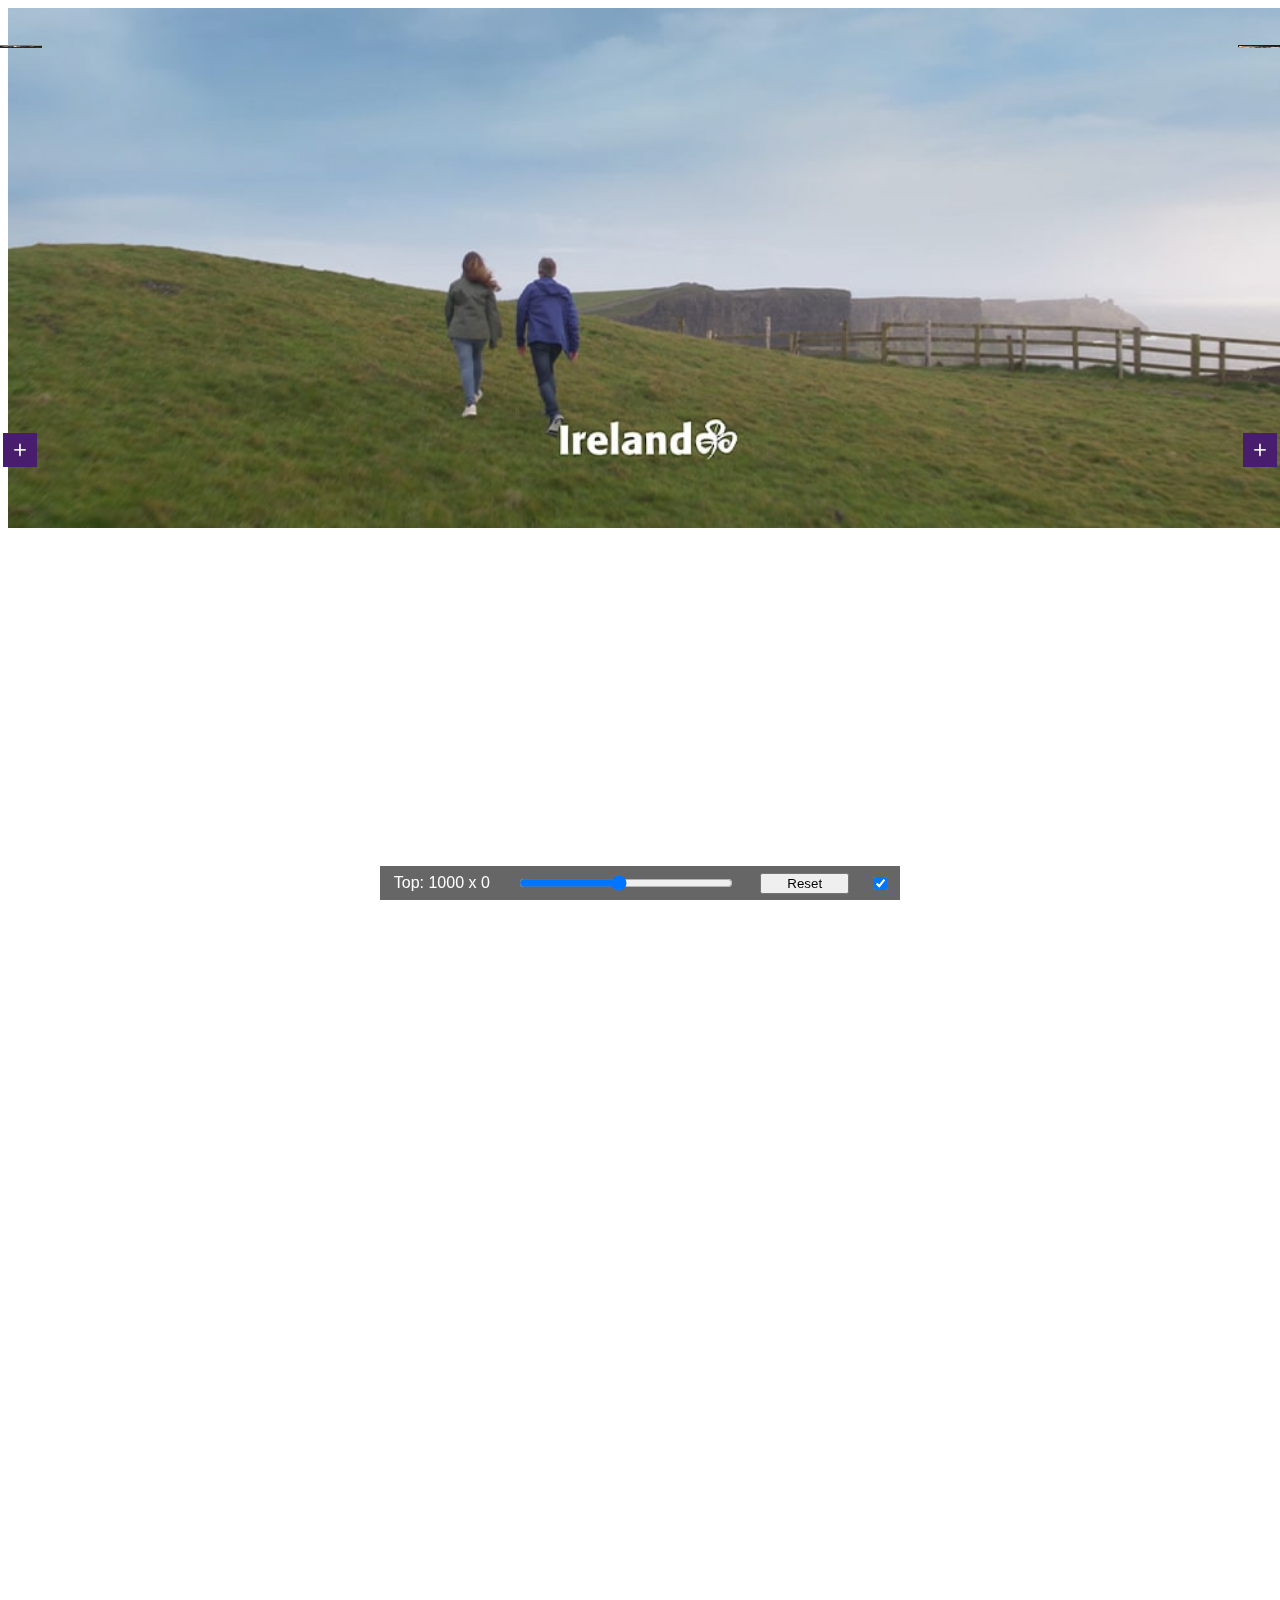
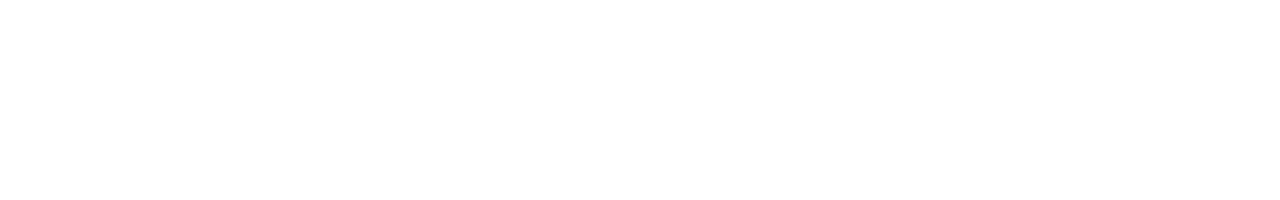
<file: index.html>
<!--
 justpremium_dev_environment v3.2.6 2021-04-29 
 -->

<!DOCTYPE html><html><head><meta charset="utf-8"><title>Skin Template</title><style>body{margin:0;font-size:0;height:100%;font-family:sans-serif;overflow-x:hidden}iframe{border:0}#controls{position:fixed;bottom:0;left:50%;transform:translateX(-50%);width:500px;background:rgba(0,0,0,.6);padding:6px 10px;display:flex;flex-direction:row;justify-content:space-between;align-items:center}#controls #slider-holder{display:flex;flex-basis:80%;justify-content:space-between}#controls #slider-holder #top-size{color:#fff;font-size:16px;line-height:22px;height:22px;text-align:center;margin:0;cursor:pointer;box-sizing:border-box;flex-basis:30%;white-space:nowrap}#controls #slider-holder #width-slider{cursor:pointer;box-sizing:border-box;flex-basis:62%}#controls #push-down-button{width:85px;flex-grow:0;cursor:pointer;display:none}#controls #top-size span{opacity:.7}#controls #reset-width{flex-basis:20%;margin-left:5%}#resizable_center{width:1000px;overflow:auto;position:absolute;left:50%;top:0;transform:translateX(-50%)}#iframe_creative_back{height:100%;width:100%;position:fixed;left:0;top:0}#iframe_creative_left{height:100%;min-width:20px;position:fixed;left:0;top:0}#iframe_creative_right{height:100%;min-width:20px;position:fixed;right:0;top:0}#iframe_creative_top{width:100%;height:0}#iframe_creative_center{width:100%;height:0;position:absolute;display:block}#website{width:100%;height:1800px;overflow:hidden;z-index:10;position:relative;transition:margin-top 2s}#info-display{position:fixed;z-index:200;font-size:13px;background:rgba(0,0,0,.6);white-space:nowrap;cursor:grab}#info-display div{display:inline-block;margin:5px 0 5px 10px;text-align:left;padding:2px;border-radius:2px}#info-display div:nth-last-of-type(1){margin-right:10px}#info-display div>*{margin:0;user-select:none;color:#fff}#info-checkbox{margin-left:5%}</style></head><body jpx-id="wp"><iframe id="iframe_creative_back" class="creative-panel" src="banner/bg.html"></iframe><iframe id="iframe_creative_left" class="creative-panel" src="banner/left.html"></iframe><div id="resizable_center"><iframe id="iframe_creative_top" class="creative-panel" src="banner/top.html"></iframe><iframe id="website" src="http://lab.justpremium.com/demosite/noscroll/?v=0.1"></iframe></div><iframe id="iframe_creative_right" class="creative-panel" src="banner/right.html"></iframe><div id="controls"><div id="slider-holder"><p id="top-size">Top: 1000 x 0</p><input id="width-slider" type="range" min="760" max="1280" value="1000" step="10"></div><input type="button" id="reset-width" value="Reset"> <input type="button" id="push-down-button" value="Push Down"> <input type="checkbox" id="info-checkbox" name="" checked="checked"></div><script src="//cdn.justpremium.com/Justpremium/boilerplate/lib/gsap_3.0.1.js"></script><script>!function(){var n,o,i,d,a,s,e,t,l=document.getElementById("iframe_creative_left"),r=document.getElementById("iframe_creative_right"),c=document.getElementById("iframe_creative_top"),m=document.getElementById("iframe_creative_center"),u=document.getElementById("website"),p=document.getElementById("resizable_center"),v=document.getElementById("width-slider"),h=document.getElementById("push-down-button"),w=document.getElementById("top-size"),f=(document.getElementById("controls"),document.getElementById("reset-width")),g=new XMLHttpRequest;function y(){e&&n&&u.contentWindow.postMessage({format:n.format,version:"3.2.6"},"*")}function _(){d=n.sizes.topWidth,a=n.sizes.topHeight,o=d/a,E(),v.value=d}function E(){var e=((document.documentElement.clientWidth||document.body.clientWidth)-d)/2;a=Math.ceil(d/o),s=Math.ceil(d/i),l.style.width=r.style.width=e+"px",c.style.height=a+"px",m&&(m.style.height=s+"px"),p.style.width=d+"px",w.innerHTML="<span>Top: </span>"+d+"<span> x </span>"+a,"localStorage"in window&&(localStorage.setItem("jp_template_width",d),localStorage.setItem("jp_template_height",a)),u.contentWindow.postMessage({sideWidth:e},"*"),jp_dev_environment_updateInfo()}TweenLite.defaultEase=Power1.easeInOut,g.overrideMimeType("application/json"),g.open("GET","banner/config.json",!0),g.onreadystatechange=function(){if(4==g.readyState&&"200"==g.status){if(n=JSON.parse(g.responseText),y(),"localStorage"in window){var e=localStorage.getItem("jp_template_width"),t=localStorage.getItem("jp_template_height");d=e&&"undefined"!==e&&"null"!==e?localStorage.getItem("jp_template_width"):n.sizes.topWidth,a=t&&"undefined"!==t&&"null"!==t?localStorage.getItem("jp_template_height"):n.sizes.topHeight}else d=n.sizes.topWidth,a=n.sizes.topHeight;(s=n.sizes.centerHeight)&&m&&(h.style.display="block"),v.value=d,o=d/a,i=d/s,window.addEventListener("resize",function(){E()}),w.addEventListener("dblclick",_),f.addEventListener("click",_),requestAnimationFrame(function(){E()})}},g.send(null),u.addEventListener("load",function(){e=!0,y()});var I=function(){window.requestAnimationFrame(function(){d=v.value,E()})};v.addEventListener("mousedown",function(){I(),v.addEventListener("mousemove",I)}),v.addEventListener("mouseup",function(){v.removeEventListener("mousemove",I)}),h.addEventListener("click",function(){t?(t=!1,u.style.marginTop=0):(t=!0,u.style.marginTop=s),h.value=t?"Push Up":"Push Down"}),c.addEventListener("load",function(){c.contentWindow.addEventListener("resize",jp_dev_environment_updateInfo)})}(),function(){var e=document.querySelector("#info-checkbox"),n=document.createElement("DIV"),o=!0;n.id="info-display",document.body.appendChild(n);var i=document.querySelectorAll(".creative-panel"),t={x:0,y:0},d={x:0,y:0};function a(e){n.style.left=t.x+(e.clientX-d.x)+"px",n.style.bottom=t.y+(d.y-e.clientY)+"px"}function s(){window.removeEventListener("mousemove",a),window.removeEventListener("mouseup",s)}window.jp_dev_environment_updateInfo=function(){for(var e="",t=0;t<i.length;t++){if(!i[t].contentWindow.document.body)return void setTimeout(function(){jp_dev_environment_updateInfo()},20);e+="<div><h3>"+i[t].contentWindow.document.body.id+"</h3><p>width: "+i[t].contentWindow.innerWidth+"px</p><p>height: "+i[t].contentWindow.innerHeight+"px</p></div>"}n.innerHTML=e,o&&(o=!1,n.style.left=.5*window.innerWidth-n.clientWidth/2+"px",n.style.bottom="50px")},n.addEventListener("mousedown",function(e){t.x=parseInt(n.style.left),t.y=parseInt(n.style.bottom),d.x=e.clientX,d.y=e.clientY,window.addEventListener("mousemove",a),window.addEventListener("mouseup",s)}),e.addEventListener("change",function(e){n.style.display=e.target.checked?"block":"none"}),window.addEventListener("resize",jp_dev_environment_updateInfo),window.addEventListener("load",jp_dev_environment_updateInfo)}()</script></body></html>
</file>
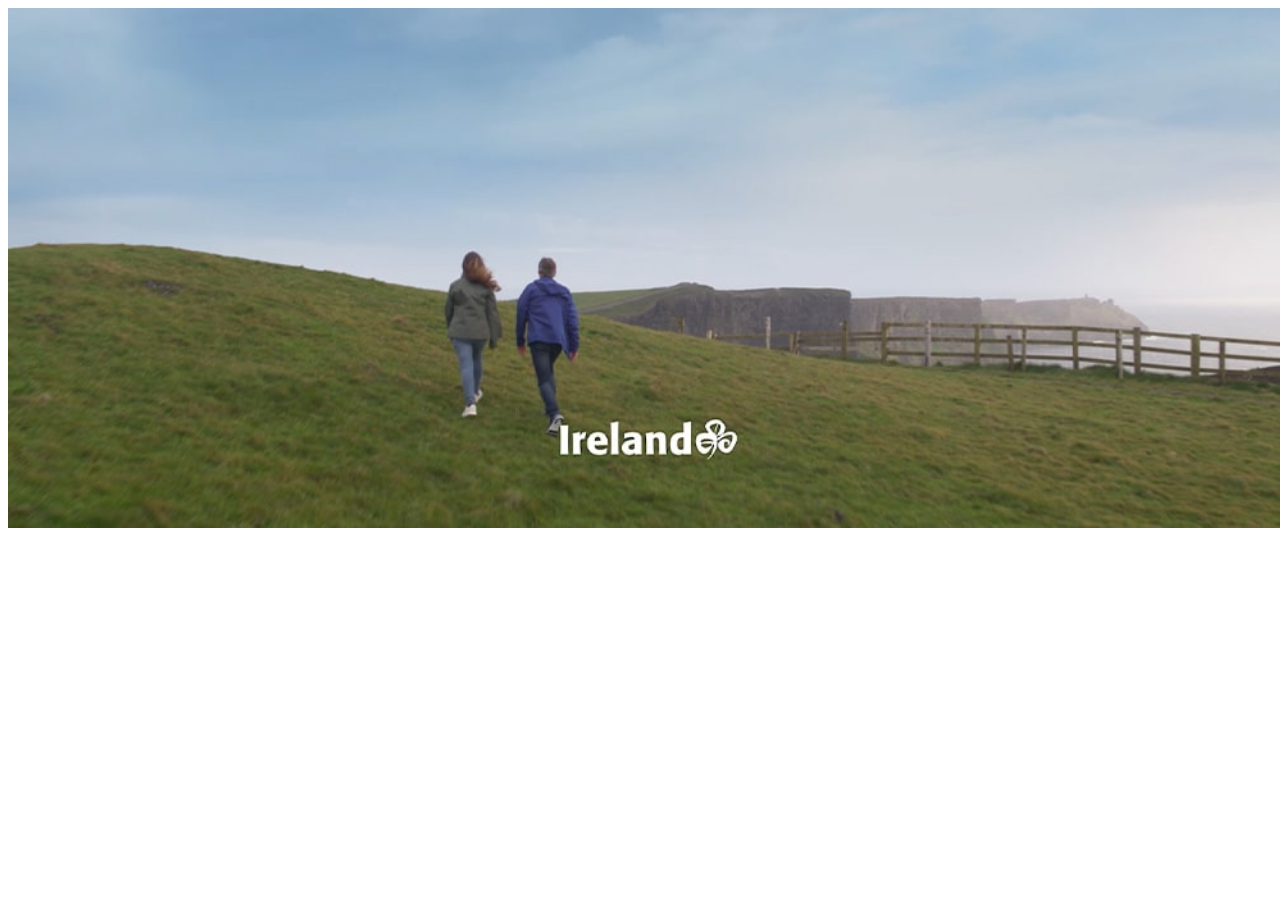
<file: banner/bg.html>
<!DOCTYPE html>
<html>

<head>
    <meta charset="utf-8">
    <link rel="stylesheet" href="//cdn.justpremium.com/Justpremium/boilerplate/css/premium_2.0.css">
    <link rel="stylesheet" href="css/style.css">
</head>

<body id="body_back">
    <!-- START OF CUSTOM HTML -->
    
    <div id="video-container" jp-controls="useHeight cover">
        <video playsinline muted poster="assets/poster-top.jpg">
            <source src="assets/video-bg.mp4"></source>
        </video>
    </div>


    <!-- END OF CUSTOM HTML -->
    <script src="js/main.js"></script>
    <script src="//cdn.justpremium.com/Justpremium/boilerplate/js/jp-controls_0.6.2.js"></script>
    <script src="//cdn.justpremium.com/Justpremium/boilerplate/lib/gsap_3.6.0.js"></script>
    <script src="//cdn.justpremium.com/Justpremium/boilerplate/js/premium_2.4.7.js"></script>
</body>

</html>
</file>
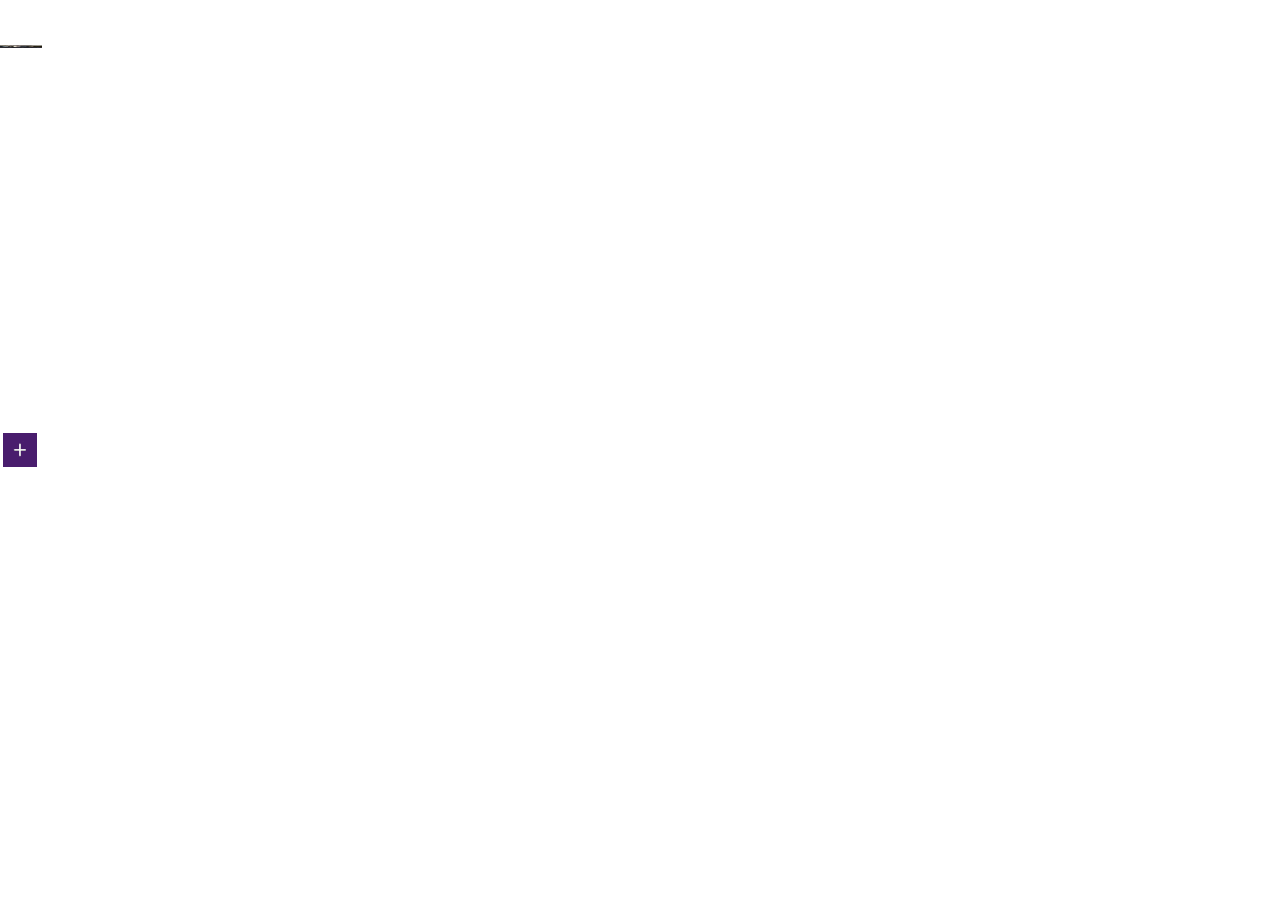
<file: banner/left.html>
<!DOCTYPE html>
<html>

<head>
  <meta charset="utf-8">
  <link rel="stylesheet" href="//cdn.justpremium.com/Justpremium/boilerplate/css/premium_2.0.css">
  <link rel="stylesheet" href="css/style.css">
</head>

<body id="body_left">
  <!-- START OF CUSTOM HTML -->
  <div id="container-left">
    <div id="container-plus">
      <img src="./assets/plus.png" alt="">
    </div>

    <div id="container-logo-text">
      <div id="container-logo">
        <img class="pos-r anim-logo-1" src="./assets/logo-1.png" alt="">

        <img class="pos-a anim-logo-2" src="./assets/logo-2.png" alt="">
      </div>

      <div id="container-title-text">
        <div id="container-title">
          <p class="title">Upptäck Irlands under</p>
        </div>

        <div id="container-text">
          <p class="text">Naturlig skönhet, rik historia </p>
          <p class="text">& varma välkomnanden</p>
        </div>
      </div>
    </div>

    <div id="container-cta" class="anim-cta">
      <img src="./assets/cta-shape.png" alt="">

      <p class="text-cta">Upplev Irland</p>
    </div>

    <div id="carousel-wrapper">
      <div id="container-frame1" class="carousel-index-0 carousel-item item-1"></div>

      <div id="container-frame2" class="carousel-index-1 carousel-item item-2"></div>

      <div id="container-frame3" class="carousel-index-2 carousel-item item-3"></div>
    </div>

    <div class="scroll-left">
      <div id="container-cta-scroll" class="anim-cta">
        <img src="./assets/cta-shape.png" alt="">

        <p class="text-cta">Upplev Irland</p>
      </div>

      <div id="container-video-scroll"
      jp-createvideo-controls="showfullscreen useWidth" 
      jp-createvideo-src="assets/video-top.mp4"
      jp-createvideo-poster="assets/poster-top.jpg"
      ></div>
    </div>
  </div>
    

  <!-- END OF CUSTOM HTML -->
  <script src="js/pex_0.0.9.js"></script>
  <script src="js/main.js"></script>
  <script src="//cdn.justpremium.com/Justpremium/boilerplate/js/jp-controls_0.6.2.js"></script>
  <script src="//cdn.justpremium.com/Justpremium/boilerplate/js/jp-carousel_0.1.9.js"></script>
  <script src="//cdn.justpremium.com/Justpremium/boilerplate/lib/gsap_3.6.0.js"></script>
  <script src="//cdn.justpremium.com/Justpremium/boilerplate/js/premium_2.4.7.js"></script>
</body>

</html>
</file>
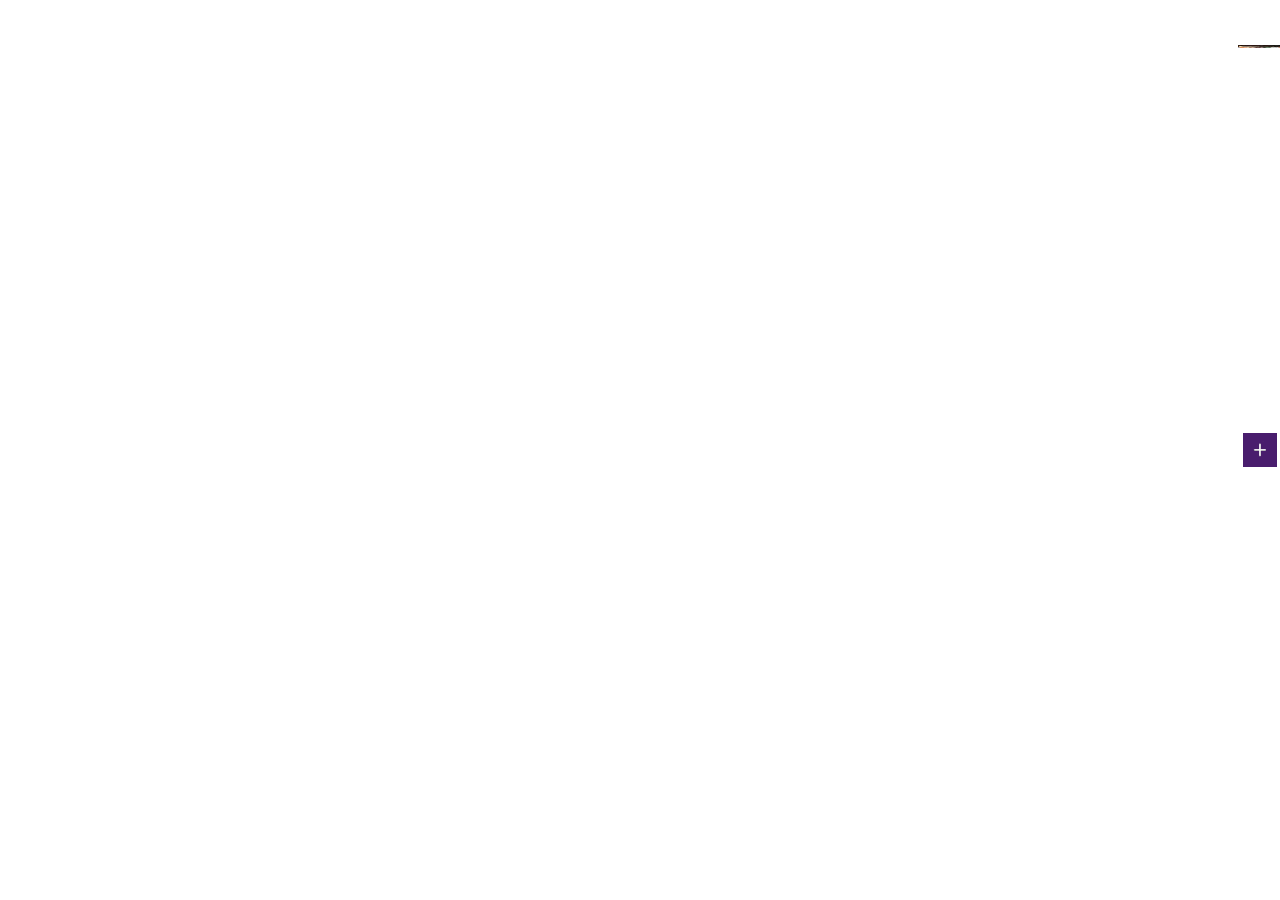
<file: banner/right.html>
<!DOCTYPE html>
<html>

<head>
  <meta charset="utf-8">
  <link rel="stylesheet" href="//cdn.justpremium.com/Justpremium/boilerplate/css/premium_2.0.css">
  <link rel="stylesheet" href="css/style.css">
</head>

<body id="body_right">
  <!-- START OF CUSTOM HTML -->
  <div id="container-right">


    <div id="container-plus">
      <img src="./assets/plus.png" alt="">
    </div>

    <div id="container-logo-text">
      <div id="container-logo">
        <img class="pos-r anim-logo-1" src="./assets/logo-1.png" alt="">

        <img class="pos-a anim-logo-2" src="./assets/logo-2.png" alt="">
      </div>

      <div id="container-title-text">
        <div id="container-title">
          <p class="title">Upptäck Irlands under</p>
        </div>

        <div id="container-text">
          <p class="text">Naturlig skönhet, rik historia </p>
          <p class="text">& varma välkomnanden</p>
        </div>
      </div>
    </div>

    <div id="container-cta" class="anim-cta">
      <img src="./assets/cta-shape.png" alt="">

      <p class="text-cta">Upplev Irland</p>
    </div>

    <div id="carousel-wrapper">
      <div id="container-frame1" class="carousel-index-0 carousel-item item-1"></div>

      <div id="container-frame2" class="carousel-index-1 carousel-item item-2"></div>

      <div id="container-frame3" class="carousel-index-2 carousel-item item-3"></div>
    </div>

    <div class="scroll-right">
      <div id="container-cta-scroll" class="anim-cta">
        <img src="./assets/cta-shape.png" alt="">

        <p class="text-cta">Upplev Irland</p>
      </div>

      <div id="container-video-scroll"
      jp-createvideo-controls="showfullscreen useWidth" 
      jp-createvideo-src="assets/video-top.mp4"
      jp-createvideo-poster="assets/poster-top.jpg"
      ></div>
    </div>
  </div>

  <!-- END OF CUSTOM HTML -->
  <script src="js/pex_0.0.9.js"></script>
  <script src="js/main.js"></script>
  <script src="//cdn.justpremium.com/Justpremium/boilerplate/js/jp-controls_0.6.2.js"></script>
  <script src="//cdn.justpremium.com/Justpremium/boilerplate/js/jp-carousel_0.1.9.js"></script>
  <script src="//cdn.justpremium.com/Justpremium/boilerplate/lib/gsap_3.6.0.js"></script>
  <script src="//cdn.justpremium.com/Justpremium/boilerplate/js/premium_2.4.7.js"></script>
</body>

</html>
</file>
<file: banner/css/style.css>
img {
  width: 100%;
  image-rendering: -webkit-optimize-contrast;
}

* {
  min-height: 1px;
}

p {
  white-space: nowrap;
  font-family: 'Segoe UI Semibold';
  color: #fff;
}

video {
  width: 100%;
  margin-top: 0px !important;
}

/*FONT*/
@font-face {
  font-family: 'font-bold';
  src: url('../assets/fonts/IOI-Bold.woff') format('woff');
}

@font-face {
  font-family: 'font-regular';
  src: url('../assets/fonts/IOI-Regular.woff') format('woff');
}

@font-face {
  font-family: 'font-light';
  src: url('../assets/fonts/IOI-Light.woff') format('woff');
}

.title {
  font-family: 'font-bold';
  color: #491d6d;
}

.text {
  font-family: 'font-regular';
  color: #491d6d;
}

.text-cta {
  font-family: 'font-bold';
  color: #491d6d;
  position: absolute;
  top: 50%;
  left: 50%;
  transform: translate(-50%, -50%);
}


.pos-r {
  position: relative;
}

.pos-a {
  position: absolute;
  top: 0;
  left: 0;
}

.container {
  position: relative;
  width: 100%;
  height: 100%;
}


#body_top [jp-controls] {
  position: absolute;
  right: 0;
  height: 100% !important;
  width: 100%;
}

#body_left [jp-controls] {
  position: absolute;
  right: 0;
  height: 100% !important;
  width: 100%;
}

#body_right [jp-controls] {
  position: absolute;
  right: 0;
  height: 100% !important;
  width: 100%;
}

.jp-controls-holder {
  bottom: 0;
}

#body_back {
  width: 100%;
  height: 100%;
}

#body_back #video-container{
  width: 100%;
  height: 100%;
}

#body_back .jp-controls-holder {
  display: none;
}

/* #body_top #video-container {
  overflow: visible;
  width:100%;
  position: absolute;
  top:50%;
  transform:translateY(-50%);
} */

/*BG */

/* Top*/
#body_top .video-container {
  position: absolute;
  left: 0;
  top: 0;
  width: 100%;
  height: 100%;
}

  /*LEFT*/
  #body_left #container-left {
    position: absolute;
    left: -408px;
    top: 50%;
    transform: translateY(-50%);
    width: 450px;
    height: 90%;
  }

      #body_left #container-plus {
        position: absolute;
        right: 5px;
        top: 50%;
        transform: translateY(-50%);
        width: 34px;
        height: 34px;
        z-index: 3;
      }

    #body_left #container-logo-text {
      position: absolute;
      top: 10%;
      left: 50%;
      transform: translateX(-50%);
      width: 76%;
      max-width: 27vh;
      height: 20%;
      display: flex;
      flex-direction: column;
      justify-content: space-evenly;
      align-items: center;
      z-index: 3;
    }

      #body_left #container-logo {
        position: relative;
        width: 100%;
      }

      #body_left #container-title-text {
        position: relative;
        width: 100%;
        height: 50%;
        display: flex;
        flex-direction: column;
        justify-content: space-evenly;
        align-items: center;
      }

        #body_left #container-title {
          position: relative;
          width: 100%;
        }

        #body_left #container-text {
          position: relative;
          width: 100%;
          text-align: center;
        }

    #body_left #container-cta {
      position: absolute;
      bottom: 5%;
      left: 50%;
      transform: translateX(-50%);
      width: 68%;
      max-width: 24vh;
      z-index: 3;
    }

    #body_left .scroll-left {
      position: absolute;
      bottom: 0;
      height: 40%;
      width: 100%;
      display: flex;
      flex-direction: column;
      justify-content: space-between;
      align-items: center;
      opacity: 0;
    }

      #body_left #container-cta-scroll {
        position: relative;
        width: 68%;
        max-width: 24vh;
        z-index: 3;
      }

      #body_left #container-video-scroll {
        position: relative;
        width: 100%;
        height: 63%;
        max-height: 47.5vw;
        z-index: 3;
      }

  /*RIGHT*/
  #body_right #container-right {
    position: absolute;
    right: -408px;
    top: 50%;
    transform: translateY(-50%);
    width: 450px;
    height: 90%;
  }

    #body_right #container-plus {
      position: absolute;
      left: 5px;
      top: 50%;
      transform: translateY(-50%);
      width: 34px;
      height: 34px;
      z-index: 3;
    }

    #body_right #bg {
      position: absolute;
      top: 0;
      left: 0;
      width: 100%;
      height: 100%;
      background-image: url('../assets/carousel-right-1.jpg');
      background-position: 50% 50%;
      background-size: cover;
      z-index: 2;
      display: none;
    }

      


    #body_right #container-logo-text {
      position: absolute;
      top: 10%;
      left: 50%;
      transform: translateX(-50%);
      width: 76%;
      max-width: 27vh;
      height: 20%;
      display: flex;
      flex-direction: column;
      justify-content: space-evenly;
      align-items: center;
      z-index: 3;
    }

      #body_right #container-logo {
        position: relative;
        width: 100%;
      }

      #body_right #container-title-text {
        position: relative;
        width: 100%;
        height: 50%;
        display: flex;
        flex-direction: column;
        justify-content: space-evenly;
        align-items: center;
      }

        #body_right #container-title {
          position: relative;
          width: 100%;
        }

        #body_right #container-text {
          position: relative;
          width: 100%;
          text-align: center;
        }

    #body_right #container-cta {
      position: absolute;
      bottom: 5%;
      left: 50%;
      transform: translateX(-50%);
      width: 68%;
      max-width: 24vh;
      z-index: 3;
    }

    #body_right .scroll-right {
      position: absolute;
      bottom: 0;
      height: 40%;
      width: 100%;
      display: flex;
      flex-direction: column;
      justify-content: space-between;
      align-items: center;
      opacity: 0;
    }

      #body_right #container-cta-scroll {
        position: relative;
        width: 68%;
        max-width: 24vh;
        z-index: 3;
      }

      #body_right #container-video-scroll {
        position: relative;
        width: 100%;
        height: 63%;
        max-height: 47.5vw;
        z-index: 3;
      }

    
/*CAROUSEL*/
#carousel-wrapper {
  position: absolute;
  margin: 0 auto;
  bottom: 0;
  left: 0;
  width: 100%;
  height: 100%;
}

.jp-carousel-dotnav-holder {
  display: none;
}

#body_left .item-1 {
  background-image: url('../assets/carousel-1.jpg');
  background-size: cover;
  background-position: 40% 50%;
  width: 100%;
}

#body_left .item-2 {
  background-image: url('../assets/carousel-2.jpg');
  background-size: cover;
  background-position: 50% 50%;
  width: 100%;
}

#body_left .item-3 {
  background-image: url('../assets/carousel-3.jpg');
  background-size: cover;
  background-position: 50% 50%;
  width: 100%;
}

#body_right .item-1 {
  background-image: url('../assets/carousel-right-1.jpg');
  background-size: cover;
  background-position: 80% 50%;
}

#body_right .item-2 {
  background-image: url('../assets/carousel-right-2.jpg');
  background-size: cover;
  background-position: 56% 50%;
}

#body_right .item-3 {
  background-image: url('../assets/carousel-right-3.jpg');
  background-size: cover;
  background-position: 50% 50%;
}

.jp-carousel-arrownav-holder-left > *, .jp-carousel-arrownav-holder-right > *  {
  opacity: 1;
  height: 4%;
}

.jp-carousel .jp-carousel-arrownav-holder {
  opacity: 1;
}

/* .carousel-index-5 {
  background-image: url(../assets/carousel-item6.png);
} */

.jp-carousel-main-view {
  height: 100% !important;
}

.jp-carousel-item {
  height: 100% !important;
}

/* .jp-carousel-arrownav-holder {
  display: none !important;
} */

/* #container-main .jp-carousel-arrownav-holder-left, .jp-carousel-arrownav-holder-right  {
  max-height: 150px;
  top: 50%;
  transform: translateY(-50%);
}  */

/* ******************************* */

  /*ANIMATION*/
  /*TOP*/
  
  /*LEFT*/
  #body_left .anim-logo-1 {
    opacity: 0;
    transform: translateX(-30px);
  }

  #body_left .anim-logo-2 {
    opacity: 0;
    transform: translateY(-30px);
  }

  #body_left .title {
    opacity: 0;
  }

  #body_left .text {
    opacity: 0;
    transform: translateX(-30px);
  }

  #body_left .anim-cta {
    opacity: 0;
    transform: scale(.2);
  }

  /*RIGHT*/
  #body_right .anim-logo-1 {
    opacity: 0;
    transform: translateX(-30px);
  }

  #body_right .anim-logo-2 {
    opacity: 0;
    transform: translateY(-30px);
  }

  #body_right .title {
    opacity: 0;
  }

  #body_right .text {
    opacity: 0;
    transform: translateX(-30px);
  }

  #body_right .anim-cta {
    opacity: 0;
    transform: scale(.2);
  }
</file>
